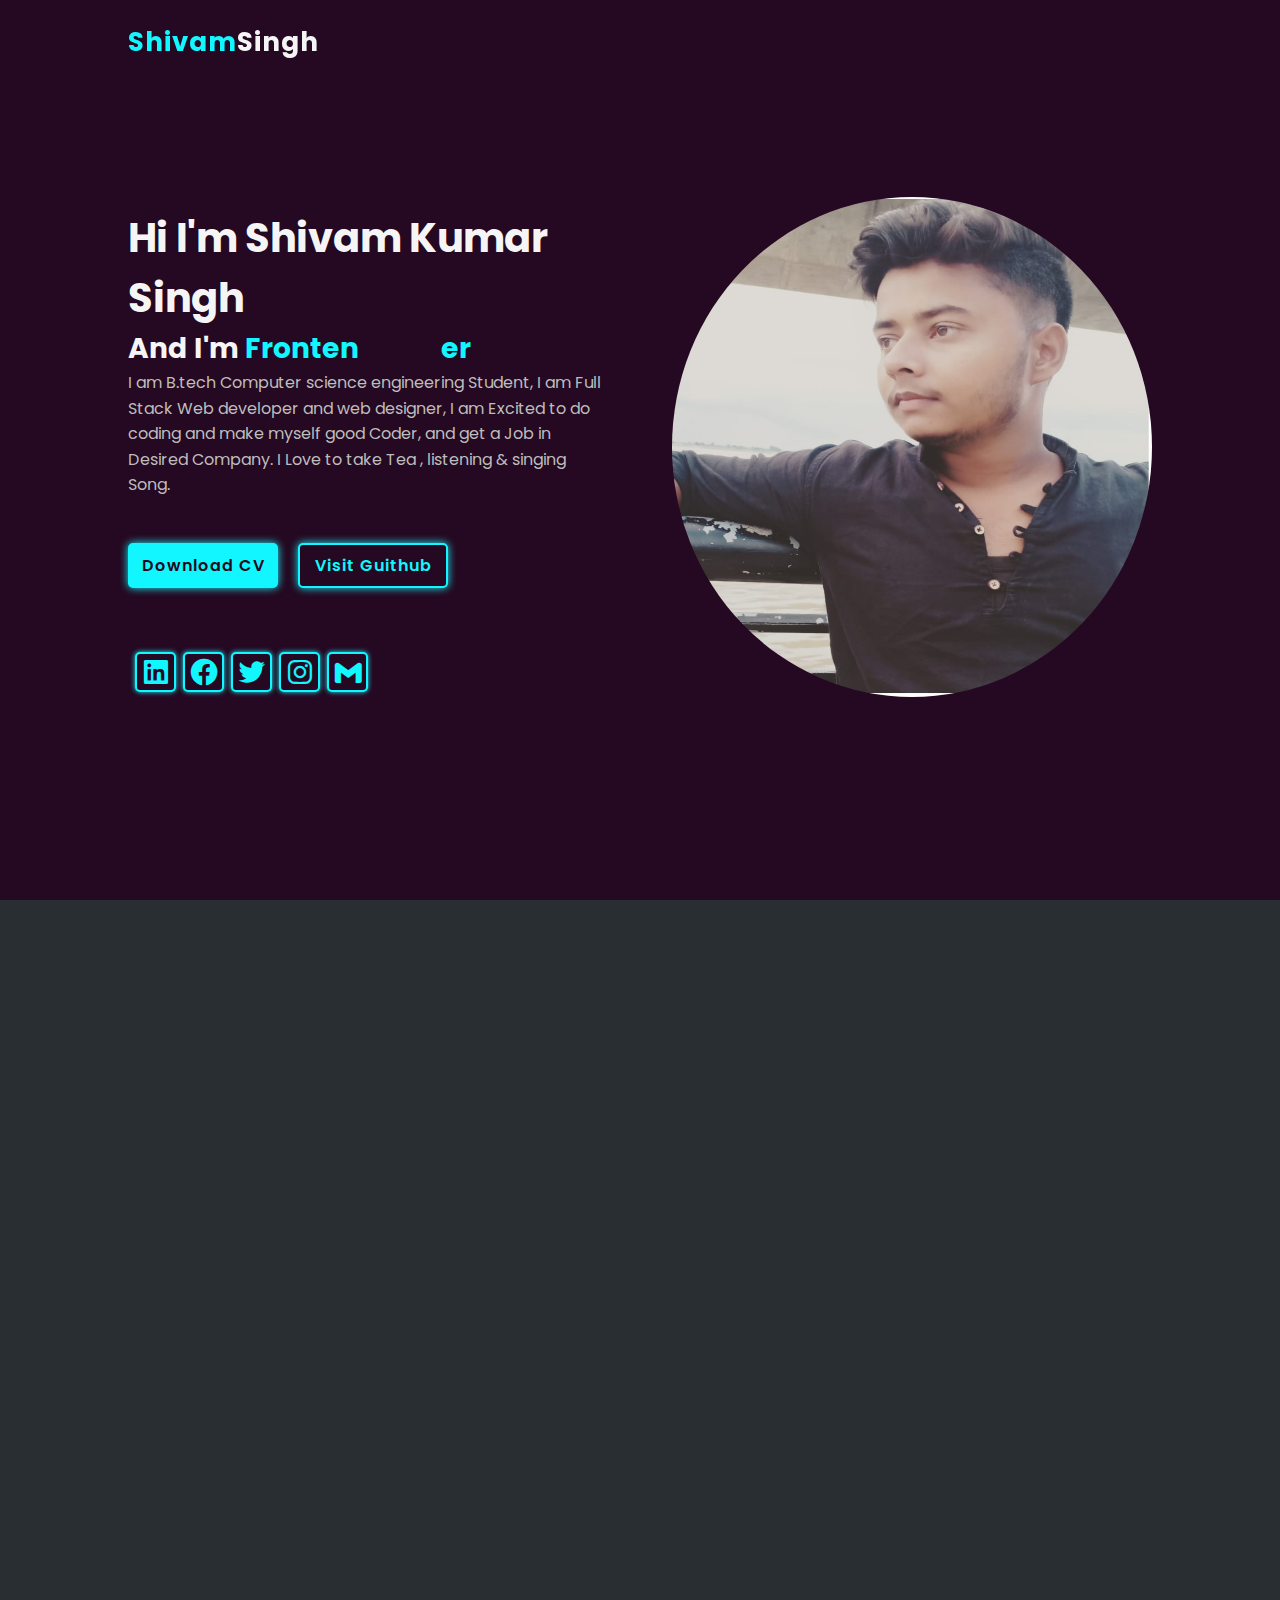
<file: portfoli/index.html>
<!DOCTYPE html>
<html lang="en">
  <head>
    <meta charset="UTF-8" />
    <meta name="viewport" content="width=device-width, initial-scale=1.0" />
    <title>Shivam Portfolio</title>
    <link rel="stylesheet" href="style.css" />
    <link
      href="https://unpkg.com/boxicons@2.1.4/css/boxicons.min.css"
      rel="stylesheet"
    />
  </head>

  <body>
    <header>
      <div class="logo"><span>Shivam</span>Singh</div>
      <ul class="navlist">
        <li><a href="#home" style="--i: 1">Home</a></li>
        <li><a href="#about" style="--i: 2">About</a></li>
        <li><a href="#services" style="--i: 3">Services</a></li>
        <li><a href="#skills" style="--i: 4">Skills</a></li>
        <li><a href="#project" style="--i: 5">Portfolio</a></li>
        <li><a href="#contact" style="--i: 6">Contact</a></li>
      </ul>
      <div id="menu-icon" class="bx bx-menu"></div>
    </header>

    <!-- home section -->
    <section id="home" class="home">
      <div class="home-content scroll-scale">
        <h1>Hi I'm Shivam Kumar Singh</h1>
        <div class="change-text">
          <h3>And I'm</h3>
          <h3>
            <span class="word">Web&nbsp;Developer</span>
            <span class="word">Frontend&nbsp;Developer</span>
            <span class="word">Backend&nbsp;Developer</span>
            <span class="word">Web&nbsp;Designer</span>
            <span class="word">FullStack&nbsp;Developer</span>
            <span class="word">Enterprenure&nbsp;</span>
          </h3>
        </div>
        <p>
          I am B.tech Computer science engineering Student, I am Full Stack Web
          developer and web designer, I am Excited to do coding and make myself
          good Coder, and get a Job in Desired Company. I Love to take Tea ,
          listening & singing Song.
        </p>

        <div class="btn-box">
          <a
            href="https://1drv.ms/b/s!AmbO7AFBKS67jyKsuLrjoJO8aWdJ?e=Gcm9W7"
            class="btn"
            >Download CV</a
          >
          <a href="https://github.com/ShivamKumarSingh8521" class="btn"
            >Visit Guithub</a
          >
        </div>
        <div class="social-icons">
          <a href="https://www.linkedin.com/in/shivam8521"
            ><i class="bx bxl-linkedin-square"></i
          ></a>
          <a
            href="https://www.facebook.com/shivamsingh.rathore.94214?mibextid=ZbWKwL"
            ><i class="bx bxl-facebook-circle"></i
          ></a>
          <a
            href="https://twitter.com/ShivamKuma2745?t=y1K3Lx2ddIPa8MDeh3qrHw&s=09"
            ><i class="bx bxl-twitter"></i
          ></a>
          <a href="https://www.instagram.com/shivam_rajput__51/"
            ><i class="bx bxl-instagram"></i
          ></a>
          <a href="mailto:shivamsingh2236rajput@gmail.com"
            ><i class="bx bxl-gmail"></i
          ></a>
        </div>
      </div>
      <div class="home-image scroll-scale">
        <div class="img-box">
          <img src="WhatsApp Image 2023-09-04 at 01.50.20.jpg" alt="" />
        </div>
      </div>
    </section>

    <!-- about section -->

    <section id="about" class="about">
      <div class="img-about scroll-scale">
        <img src="image2.jpg" alt="" />

        <div class="info-about1">
          <span>10+</span>
          <p>Years of experience</p>
        </div>
        <div class="info-about2">
          <span>20+</span>
          <p>Project Complete</p>
        </div>
        <div class="info-about3">
          <span>50+</span>
          <p>Happy coints</p>
        </div>
      </div>
      <div class="about-content scroll-scale">
        <span>Let me Intrduce myself</span>
        <h2>About me</h2>
        <h3>A story of good</h3>
        <p>
          I am B.tech Computer science engineering Student, I am Full Stack Web
          developer and web designer, I am Excited to do coding and make myself
          good Coder, and get a Job in Desired Company. I Love to take Tea ,
          listening & singing Song.
        </p>

        <div class="btn-box">
          <a href="#" class="btn">Read More!</a>
        </div>
      </div>
    </section>

    <!------------------  Service Section ------------------>
    <section id="services" class="services">
      <div class="main-text scroll-scale">
        <span>What I will do for you?</span>
        <h2>Our services</h2>
      </div>
      <div class="section-service scroll-bottom">
        <div class="service-box">
          <i class="bx bxs-layer service-icon"></i>
          <h3>Web Development</h3>
          <p>
            Web development, also known as website development, refers to the
            tasks associated with creating, building, and maintaining websites
            and web applications that run online on a browser. It may, however,
            also include web design, web programming, and database management.
          </p>
          <div class="btn-box service-btn">
            <a href="#" class="btn">Read More</a>
          </div>
        </div>

        <div class="service-box">
          <i class="bx bx-code-alt service-icon"></i>
          <h3>Full Stack Development</h3>
          <p>
            Full stack development is the end-to-end development of
            applications. It includes both the front end and back end of an
            application. The front end is usually accessed by a client, and the
            back end forms the core of the application where all the business
            logic is applied.
          </p>
          <div class="btn-box service-btn">
            <a href="#" class="btn">Read More</a>
          </div>
        </div>

        <div class="service-box">
          <i class="bx bx-desktop service-icon"></i>
          <h3>Software Development</h3>
          <p>
            Software development is the process programmers use to build
            computer programs. The process, also known as the Software
            Development Life Cycle (SDLC), includes several phases that provide
            a method for building products that meet technical specifications
            and user requirements.
          </p>
          <div class="btn-box service-btn">
            <a href="#" class="btn">Read More</a>
          </div>
        </div>
      </div>
    </section>

    <!------------------  Skill Section ------------------>
    <section id="skills" class="skills">
      <div class="main-text scroll-scale">
        <span>Technicial and Professional</span>
        <h2>My Skills</h2>
      </div>

      <div class="skill-main">
        <div class="skill-left scroll-scale">
          <h3>Technical Skills</h3>
          <div class="skill-bar">
            <div class="info">
              <p>JAVA</p>
              <p>85%</p>
            </div>
            <div class="bar">
              <span class="java"></span>
            </div>
          </div>

          <div class="skill-bar">
            <div class="info">
              <p>Programming In C</p>
              <p>80%</p>
            </div>
            <div class="bar">
              <span class="c"></span>
            </div>
          </div>

          <div class="skill-bar">
            <div class="info">
              <p>HTML</p>
              <p>90%</p>
            </div>
            <div class="bar">
              <span class="html"></span>
            </div>
          </div>

          <div class="skill-bar">
            <div class="info">
              <p>CSS</p>
              <p>80%</p>
            </div>
            <div class="bar">
              <span class="css"></span>
            </div>
          </div>

          <div class="skill-bar">
            <div class="info">
              <p>JavaScript</p>
              <p>80%</p>
            </div>
            <div class="bar">
              <span class="js"></span>
            </div>
          </div>
        </div>
        <div class="skill-right scroll-scale">
          <h3>Professional Skills</h3>
          <div class="professional">
            <div class="box">
              <div class="circle" data-dots="80" data-percent="90"></div>
              <div class="text">
                <big>90%</big>
                <small>Team Work</small>
              </div>
            </div>

            <div class="box">
              <div class="circle" data-dots="80" data-percent="85"></div>
              <div class="text">
                <big>85%</big>
                <small>Project Managemnet</small>
              </div>
            </div>

            <div class="box">
              <div class="circle" data-dots="80" data-percent="80"></div>
              <div class="text">
                <big>80%</big>
                <small>Creativity</small>
              </div>
            </div>

            <div class="box">
              <div class="circle" data-dots="80" data-percent="80"></div>
              <div class="text">
                <big>80%</big>
                <small>Communication</small>
              </div>
            </div>
          </div>
        </div>
      </div>
    </section>

    <!-------------------------  Project Skills --------------------------->
    <section id="project" class="project">
      <div class="main-text scroll-scale">
        <span>What I will do for you?</span>
        <h2>Latest Project</h2>
      </div>
      <div class="container">
        <div class="fillter-buttons scroll-scale">
          <button class="button" data-filter="all">All</button>
          <button class="button" data-filter=".product">Product</button>
          <button class="button" data-filter=".inter">Interaction</button>
          <button class="button" data-filter=".web">web App</button>
        </div>

        <div class="portfolia-gallery scroll-bottom">
          <div class="port-box mix product">
            <div class="port-image">
              <img src="cal.png" alt="" srcset="" />
            </div>
            <div class="port-content">
              <h3>Calculator</h3>
              <p>
                A software calculator is a calculator that has been implemented
                as a computer program, rather than as a physical hardware
                device.
              </p>
              <a href="https://anand98013.github.io/Calculator/"
                ><i class="bx bx-link-external"></i
              ></a>
            </div>
          </div>

          <div class="port-box">
            <div class="port-image">
              <img src="vehicle.png" alt="" srcset="" />
            </div>
            <div class="port-content">
              <h3>Vehicle Rentle System</h3>
              <p>
                This website is very useful for users because they can book
                vehicle at any time form anywhere withiout moving anywhere.
              </p>
              <a href="https://anand98013.github.io/VehicleRental/"
                ><i class="bx bx-link-external"></i
              ></a>
            </div>
          </div>

          <div class="port-box mix inter">
            <div class="port-image">
              <img src="img1.jpg" alt="" srcset="" />
            </div>
            <div class="port-content">
              <h3>Graphics Design</h3>
              <p>
                Lorem ipsum dolor sit amet consectetur adipisicing elit. Quis,
                quos nobis soluta maxime eveniet illo sapiente sit aut nihil
                quod blanditiis
              </p>
              <a href="#"><i class="bx bx-link-external"></i></a>
            </div>
          </div>
        </div>
      </div>
    </section>

    <!-------------- contact system  ------------->
    <section id="contact" class="contact">
      <div class="main-text scroll-scale">
        <span>ask me question</span>
        <h2>Contact Me</h2>
      </div>

      <form
        class="scroll-bottom"
        onsubmit="sendEmail(); reset(); return flase;"
      >
        <input type="text" id="name" placeholder="Your Name" />
        <input type="email" id="email" placeholder="Your Email" />
        <input type="text" id="address" placeholder="Your Address" />
        <input type="number" id="mobile" placeholder="Mobile Number" />
        <textarea
          id="message"
          cols="30"
          rows="10"
          placeholder="Your Message"
        ></textarea>
        <div class="btn-box formBtn">
          <button type="submit" class="btn">Send Message</button>
        </div>
      </form>
    </section>

    <!--------footer website ---------->
    <footer>
      <p class="scroll-scale">
        Copyrignt &copy; 2023 by AnandCoder || All Right Reserved.
      </p>
      <a href="#home"><i class="bx bx-up-arrow-alt"></i></a>
    </footer>

    <script src="mixitup.min.js"></script>
    <script src="script.js"></script>
    <script src="https://smtpjs.com/v3/smtp.js"></script>
  </body>
</html>
</file>
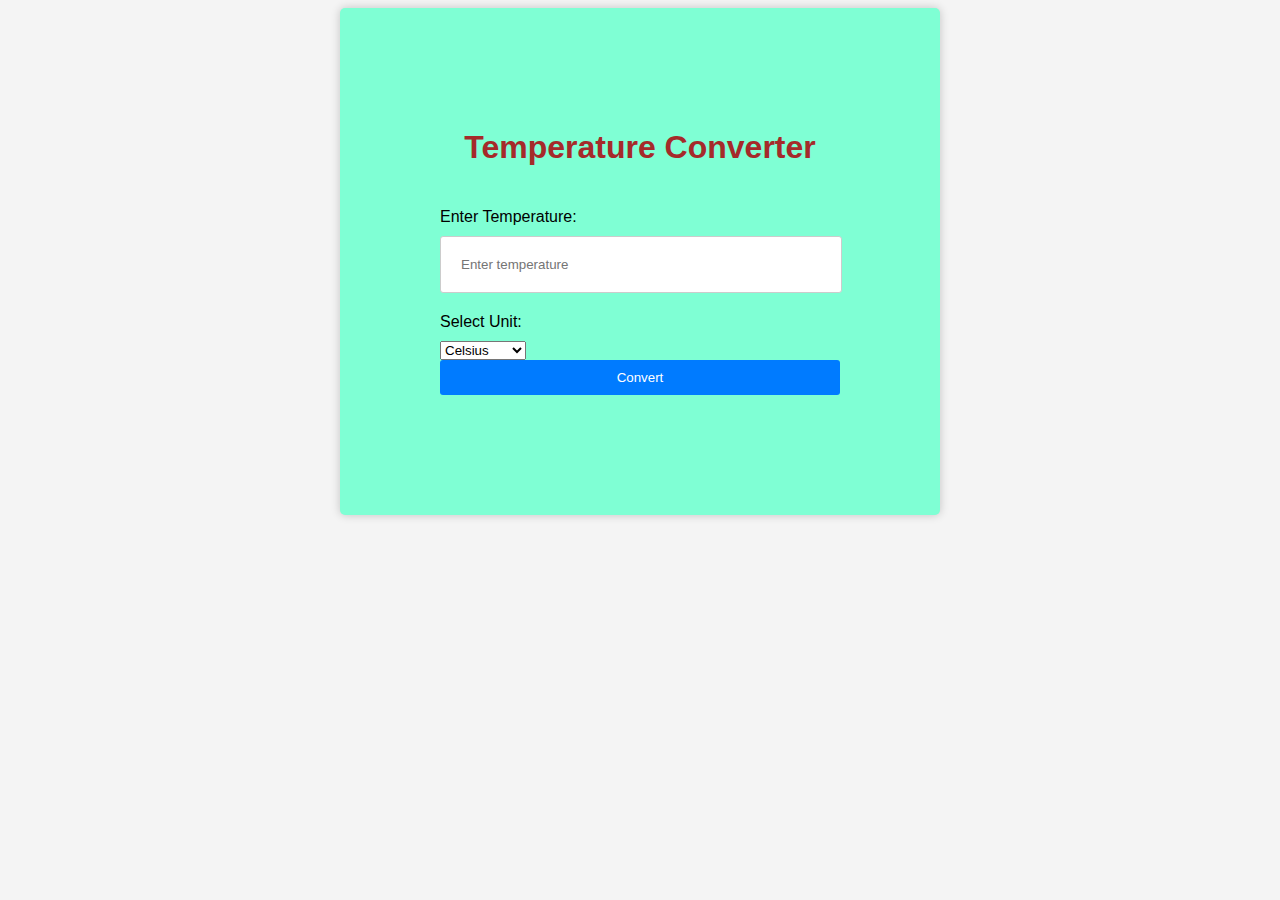
<file: temperature/index.html>
<!DOCTYPE html>
<html lang="en">
  <head>
    <meta charset="UTF-8" />
    <meta name="viewport" content="width=device-width, initial-scale=1.0" />
    <title>temp. convertor</title>
    <link rel="stylesheet" href="index.css" />
  </head>
  <body>
    <div class="container">
      <h1>Temperature Converter</h1>
      <label for="temperature">Enter Temperature:</label>
      <input type="number" id="temperature" placeholder="Enter temperature" />
      <label for="unit">Select Unit:</label>
      <select id="unit">
        <option value="celsius">Celsius</option>
        <option value="fahrenheit">Fahrenheit</option>
        <option value="kelvin">Kelvin</option>
      </select>
      <button onclick="convertTemperature()">Convert</button>
      <div id="result"></div>
    </div>
    <script src="index.js"></script>
  </body>
</html>
</file>
<file: portfoli/style.css>
@import url('https://fonts.googleapis.com/css2?family=Poppins:wght@400;600;900&display=swap');

* {
    padding: 0;
    margin: 0;
    box-sizing: border-box;
    list-style: none;
    scroll-behavior: smooth;
    text-decoration: none;
}

:root {
    --text-color: #f5f5f5;
    --hover-color: #12f7ff;
    --bg-color: #250821;
    --secon-bg-color: #292e33;
    --big-font: 2.5rem;
    --normal-font: 2rem;
    --neon-box-shadow: 0 0 .5rem #12f7ff;
    --h2-font: 3rem;
    --font-neon-text-shadow: 0 0 10px rgba(18, 247, 255, 0.3),
        0 0 20px rgba(18, 247, 255, 0.3),
        0 0 30px rgba(18, 247, 255, 0.3),
        0 0 40px rgba(18, 247, 255, 0.3),
        0 0 70px rgba(18, 247, 255, 0.3),
        0 0 80px rgba(18, 247, 255, 0.3),
        0 0 150px rgba(18, 247, 255, 0.3);
}

::-webkit-scrollbar {
    height: 0;
    width: .5rem;
}

::-webkit-scrollbar-track {
    background: var(--secon-bg-color);
}

::-webkit-scrollbar-thumb {
    background: var(--hover-color);
    border-radius: 5px;
}

body {
    font-family: "Poppins", sans-serif;
    background: var(--bg-color);
    color: var(--text-color);
}

header {
    position: fixed;
    top: 0;
    left: 0;
    z-index: 1000;
    border-bottom: 1px solid transparent;
    display: flex;
    align-items: center;
    justify-content: space-between;
    width: 100%;
    padding: 20px 10%;
}

header.sticky {
    background: var(--bg-color);
    border-bottom: 1px solid var(--secon-bg-color);
    padding: 12px 10%;
}

.logo {
    font-size: 26px;
    font-weight: 700;
    letter-spacing: 1px;
}

span {
    color: var(--hover-color);
}

.navlist {
    display: flex;
}

.navlist a {
    display: inline-block;
    color: var(--text-color);
    font-weight: 600;
    padding: 10px 20px;
    animation: slideAnimation 1s ease forwards;
    animation-delay: calc(.3s * var(--i));
    opacity: 0;
}

.navlist a:hover {
    color: var(--hover-color);
    text-shadow: 0 0 10px rgba(18, 247, 255, 0.6),
        0 0 20px rgba(18, 247, 255, 0.6),
        0 0 30px rgba(18, 247, 255, 0.6),
        0 0 40px rgba(18, 247, 255, 0.6),
        0 0 70px rgba(18, 247, 255, 0.6),
        0 0 80px rgba(18, 247, 255, 0.6),
        0 0 150px rgba(18, 247, 255, 0.6);
}

.navlist a.active {
    color: var(--hover-color);
}

.navlist a.active {
    color: var(--hover-color);
}

#menu-icon {
    font-size: 1.8rem;
    z-index: 10001;
    cursor: pointer;
    margin-left: 25px;
    background: var(--hover-color);
    border-radius: 3px;
    color: var(--secon-bg-color);
    display: none;
}

section {
    padding: 100px 10%;
}

.home {
    min-height: 100vh;
    height: 100%;
    width: 100%;
    display: grid;
    grid-template-columns: repeat(2, 1fr);
    align-items: center;
    grid-gap: 4em;
}

.home-content {
    max-width: 600px;
}

.home-content h1 {
    font-size: var(--big-font);
    font-weight: 700;
}

.change-text {
    font-size: 1.5rem;
    font-weight: 700;
}

.change-text h3 {
    display: inline-flex;
    margin: 0;
    vertical-align: top;
}

.change-text h3 .word {
    position: absolute;
    display: flex;
    opacity: 0;
}

.change-text h3 .word .letter {
    transform-origin: center center 25px;
}

.change-text h3 .word .letter.out {
    transform: rotateX(90deg);
    transition: 0.32s cubic-bezier(0.6, 0, 0.7, 0.2);
}

.change-text h3 .word .letter.in {
    transition: 0.38s ease;
}

.change-text h3 .word .letter.behind {
    transform: rotateX(-90deg);
}

.home-content p {
    color: #bdbdbd;
    line-height: 1.6;
}

.btn-box {
    display: flex;
    justify-content: space-between;
    width: 320px;
    height: 45px;
    margin-top: 2.8rem;
}

.btn-box .btn {
    display: inline-flex;
    justify-content: center;
    align-items: center;
    width: 150px;
    height: 100%;
    background: var(--hover-color);
    color: var(--bg-color);
    font-size: 1rem;
    letter-spacing: 1px;
    font-weight: 600;
    transition: .6s;
    box-shadow: var(--neon-box-shadow);
    border-radius: 5px;
    position: relative;
    overflow: hidden;
    z-index: 1;
    border: 2px solid var(--hover-color);
}

.btn:hover {
    color: var(--hover-color);
}

.btn::before {
    content: "";
    position: absolute;
    top: 0;
    left: 0;
    background: var(--bg-color);
    width: 0;
    height: 100%;
    z-index: -1;
    transition: .4s;
}

.btn:hover::before {
    width: 100%;
}

.btn:nth-child(2) {
    background: var(--bg-color);
    color: var(--hover-color);
}

.btn:nth-child(2):hover {
    color: var(--bg-color);
}

.btn:nth-child(2)::before {
    background: var(--hover-color);
}

.social-icons {
    margin-top: 4rem;
    display: flex;
    justify-content: space-between;
    width: 240px;
    height: 40px;
}

.social-icons a {
    display: inline-flex;
    width: 50px;
    height: 100%;
    justify-content: center;
    align-items: center;
    background: var(--bg-color);
    color: var(--hover-color);
    border: 2px solid var(--hover-color);
    transition: .6s;
    box-shadow: 0 0 0.3rem #12f7ff;
    border-radius: 5px;
    position: relative;
    z-index: 1;
    overflow: hidden;
    margin-left: 7px;
}

.social-icons a i {
    font-size: 2rem;
}

.social-icons a:hover {
    color: var(--bg-color);
}

.social-icons a::before {
    content: "";
    position: absolute;
    left: 0;
    top: 0;
    width: 0%;
    height: 100%;
    background: var(--hover-color);
    transition: .6s;
    z-index: -1;
}

.social-icons a:hover::before {
    width: 100%;
}

.home-image {
    position: relative;
}

.img-box {
    text-align: center;
}

.img-box img {
    width: 100%;
    max-width: 500px;
    height:500px;
    border-radius: 100%;
}

/*  -----------  About section css ----------- */
.about {
    display: flex;
    justify-content: center;
    align-items: center;
    grid-gap: 2em;
    background: var(--secon-bg-color);
    height: 755px;
}

.about .img-about {
    text-align: center;
    position: relative;
}

.about .img-about img {
    max-width: auto;
    height: 530px;
    border-radius: 69% 31% 66% 34% /21% 30% 50% 59%;
}

.about-content span {
    color: #fdfdfd;
    font-size: .8rem;
    font-weight: 200;
    letter-spacing: 2px;
    text-transform: uppercase;
}

.about-content h2 {
    color: var(--hover-color);
    font-weight: 700;
    font-size: var(--normal-font);
}

.about-content h3 {
    font-weight: 600;
    font-size: 1.5rem;
    margin-bottom: .2rem;
}

.about-content p {
    color: #fdfdfd;
    font-weight: 300;
    margin-bottom: 1.5rem;
}

.info-about1,
.info-about2,
.info-about3 {
    background: var(--bg-color);
    font-size: .5rem;
    position: absolute;
    padding: 10px;
    width: 90px;
    height: 90px;
    border-radius: 69% 31% 66% 34% /21% 30% 70% 79%;
    display: block;
    box-shadow: var(--neon-box-shadow);
    border: 1px solid var(--hover-color);
    outline: 2px solid var(--bg-color);
    z-index: 100;
    animation: morph 6s linear infinite;
}

.info-about1 {
    left: -5%;
    top: 10%;
}

.info-about2 {
    left: 66%;
    top: -5%;
}

.info-about3 {
    left: 61%;
    top: 70%;
}

.img-about span {
    color: var(--hover-color);
    font-size: 1.2rem;
    font-weight: 600;
}

/* --------------  services section ---------------- */
.main-text {
    width: 100%;
    text-align: center;
    margin-bottom: 2rem;
    color: var(--hover-color);
}

.main-text h2 {
    font-weight: 700;
    font-size: var(--normal-font);
}

.main-text span {
    font-weight: 200;
    color: #fdfdfd;
    font-size: .8rem;
    letter-spacing: 2px;
    text-transform: uppercase;
}

.section-service {
    display: flex;
    justify-content: center;
    align-items: center;
    flex-wrap: wrap;
    grid-gap: 2rem;
}

.section-service .service-box {
    flex: 1 1 18rem;
    padding: 2rem 1rem 2rem;
    text-align: center;
    background: var(--secon-bg-color);
    transition: transform .4s;
    border-radius: 10px;
}

.service-btn {
    justify-content: center;
    width: auto;
}

.service-box:hover {
    transform: translateY(-.7rem);
}

.service-icon {
    border: 2px solid var(--hover-color);
    padding: 2rem;
    background: var(--bg-color);
    display: flex;
    align-items: center;
    font-size: 3rem;
    border-radius: 50%;
    position: relative;
    color: var(--hover-color);
    box-shadow: var(--neon-box-shadow);
    outline: 3px solid var(--bg-color);
}

.service-box h3 {
    margin-top: 10px;
    font-size: 1.5rem;
}

.service-box p {
    margin: .5rem 0 1.5rem 0;
    font-weight: 300;
    letter-spacing: 1px;
    color: #bdbdbd;
    line-height: 1.6;
}

/* --------------  Skills section ---------------- */
.skills {
    background: var(--secon-bg-color);
}

.skill-main {
    width: 100%;
    display: grid;
    grid-template-columns: repeat(2, 1fr);
    grid-row-gap: 30px;
    grid-column-gap: 50px;
}

.skill-bar {
    margin-bottom: 2.3rem;
}

.skill-main h3 {
    margin-bottom: 2rem;
    font-size: var(--normal-font);
    text-align: center;
}

.skill-left .skill-bar .info {
    display: flex;
    justify-content: space-between;
    align-items: center;
    padding: 0 10px;
}

.skill-left .skill-bar .bar {
    width: 100%;
    height: 10px;
    background-color: var(--bg-color);
    border-radius: 25px;
    margin-top: 10px;
    position: relative;
}

.skill-bar .bar span {
    width: 50%;
    height: 100%;
    position: absolute;
    left: 0;
    background: var(--hover-color);
    border-radius: 25px;
    box-shadow: var(--neon-box-shadow);
}

.skill-bar .bar .java {
    width: 85%;
    animation: java 2s;
}

.skill-bar .bar .c {
    width: 80%;
    animation: c 3s;
}

.skill-bar .bar .html {
    width: 90%;
    animation: html 4s;
}

.skill-bar .bar .css {
    width: 80%;
    animation: css 5s;
}

.skill-bar .bar .js {
    width: 80%;
    animation: js 6s;
}

/* -------skill right------- */
.professional {
    display: grid;
    grid-template-columns: 1fr 1fr;
}

.box {
    margin: 10px 0;
    flex: 1 1 15rem;
    position: relative;
}

.box .text {
    text-align: center;
    color: #fff;
    font-size: 1rem;
}

.box .text big {
    font: 400;
    letter-spacing: 1px;
    position: absolute;
    top: 40%;
    left: 50%;
    transform: translate(-50%, -50%);
}

.box .text small {
    display: block;
    font-weight: 600;
}

.circle {
    width: 100%;
    height: 120px;
    display: flex;
    justify-content: center;
    align-items: center;
}

.circle .points {
    width: 2px;
    height: 10px;
    background-color: var(--bg-color);
    position: absolute;
    border-radius: 3px;
    transform: rotate(calc(var(--i)*var(--rot))) translateY(-45px);
}

.points.marked {
    animation: glow 0.04s linear forwards;
    animation-delay: calc(var(--i)*0.05s);
}

/* -------Project Section css--------- */
.fillter-buttons {
    margin: 2rem;
    text-align: center;
}

.fillter-buttons .button {
    background: none;
    outline: none;
    border: none;
    cursor: pointer;
    font-size: .85rem;
    font-weight: 600;
    letter-spacing: .4px;
    margin-left: 1.3rem;
    color: var(--text-color);
}

.fillter-buttons .button:hover {
    color: var(--hover-color);
}

.portfolia-gallery {
    display: grid;
    grid-template-columns: repeat(auto-fill, minmax(300px, 1fr));
    gap: 2rem;
}

.port-box {
    position: relative;
    border-radius: 15px;
    overflow: hidden;
    background: #292e33;
    display: flex;
    grid-template-rows: 1fr auto;
    align-items: center;
    border: 2px solid var(--hover-color);
    box-shadow: var(--neon-box-shadow);
}

.port-image {
    display: flex;
    align-items: center;
    justify-content: center;
    height: 100%;
    width: 100%;
}

.port-image img {
    width: 100%;
    opacity: .5s;
    height: 100%;
    transition: .5s;
}

.port-content {
    position: absolute;
    bottom: 0;
    left: 0;
    width: 100%;
    height: 100%;
    opacity: 0;
    background: linear-gradient(rgba(0, 0, 0, .2), #12f7ff);
    display: flex;
    align-items: center;
    justify-content: center;
    flex-direction: column;
    text-align: center;
    transition: 0.5s;
    padding: 0 2rem;
}

.port-box:hover .port-content {
    opacity: 1;
}

.port-box:hover .port-image img {
    transform: scale(1.1);
}

.port-content h3 {
    font-size: 1.5rem;
    font-weight: 600;
}

.port-content p {
    font-size: .8rem;
    padding: 5px 0 15px 0;
}

.port-content a {
    background: #fff;
    border-radius: 50%;
    display: inline-flex;
    justify-content: center;
    align-items: center;
    width: 50px;
    height: 50px;
    border: 1px solid var(--hover-color);
    outline: 2px solid #fff;
}

.port-content a i {
    font-size: 1.3rem;
    color: var(--secon-bg-color);
}


/* -------contact Us ---------- */
.contact {
    background: var(--secon-bg-color);
    width: 100%;
}

.contact form {
    text-align: center;
    max-width: 50rem;
    margin: 1rem auto;
    margin-bottom: 3rem;
}

.contact form input,
.contact form textarea {
    width: 100%;
    color: var(--text-color);
    background: var(--bg-color);
    margin-bottom: .8rem;
    border: none;
    border-radius: 5px;
    padding: .7rem;
}

.contact form textarea {
    resize: none;
}

.formBtn {
    display: flex;
    justify-content: center;
    width: 100%;

}

.formBtn .btn {
    cursor: pointer;
    font-size: 1rem;
}

/* ------- footer css ------------ */
footer {
    padding: 1.5rem 10%;
    display: flex;
    align-items: center;
    justify-content: space-between;
}

footer p {
    color: #bdbdbd;
}

footer a {
    display: inline-flex;
    justify-content: center;
    color: var(--text-color);
    background: var(--hover-color);
    padding: .6rem;
    border-radius: 5px;
}

footer a i {
    font-size: 1rem;
    color: var(--secon-bg-color);
}

/* parallax */
.scroll-scale {
    opacity: 0;
    transform: scale(.9);
    transition: all 2s;
}

.scroll-bottom {
    opacity: 0;
    transform: translateY(300px);
    transition: 3s;
}

.scroll-top {
    opacity: 0;
    transform: translateY(-300px);
    transition: 3s;
}

.show-items {
    opacity: 1;
    transform: translateX(0);
}


/* ---------------  key frames ---------------- */

@keyframes morph {

    0%,
    100% {
        border-radius: 40% 60% 70% 30% / 40% 40% 60% 50%;
    }

    30% {
        border-radius: 70% 30% 50% 50% / 30% 30% 70% 70%;
    }

    60% {
        border-radius: 100% 60% 60% 100% / 100% 100% 60% 60%;
    }

    80% {
        border-radius: 69% 31% 66% 334% / 21% 30% 70% 79%;
    }
}


@keyframes java {
    0% {
        width: 0%;
    }

    100% {
        width: 85%;
    }
}

@keyframes c {
    0% {
        width: 0%;
    }

    100% {
        width: 80%;
    }
}

@keyframes html {
    0% {
        width: 0%;
    }

    100% {
        width: 90%;
    }
}

@keyframes css {
    0% {
        width: 0%;
    }

    100% {
        width: 80%;
    }
}

@keyframes js {
    0% {
        width: 0%;
    }

    100% {
        width: 80%;
    }
}

@keyframes glow {
    0% {
        background: var(--bg-color);
        box-shadow: none;
    }

    100% {
        background: var(--hover-color);
        box-shadow: var(--neon-box-shadow);
    }
}

@keyframes slideAnimation {
    0% {
        opacity: 0;
        transform: translateY(100px);
    }

    100% {
        opacity: 1;
        transform: translateY(0);
    }
}

/* Break Point */
@media(max-width:991px) {
    header {
        padding: 15px 5%;
    }

    footer {
        padding: 15px 5%;
    }

    section {
        padding: 50px 5%;
    }

    .navlist a {
        padding: 8px 15px;
    }

    :root {
        --big-font: 2.2rem;
        --normal-font: 1.8rem;
        --neon-box-shadow: 0 0 .8rem #12f7ff;
        --h2-font: 3rem;
    }

    .home-content {
        margin-top: 5rem;
    }

    .social-icons {
        margin-top: 2rem;
    }
}

@media(max-width:768px) {
    #menu-icon {
        display: block;
        transition: all .4s ease;
    }

    #menu-icon.bx-x {
        transform: rotate(-180deg);
    }

    .navlist {
        display: flex;
        position: absolute;
        top: -1000px;
        right: 0;
        left: 0;
        flex-direction: column;
        background: var(--bg-color);
        text-align: left;
        padding: 0 5%;
        transition: all .45s ease;
    }

    .navlist a {
        display: block;
        padding-bottom: 1rem;
        font-size: 1rem;
    }

    .navlist.open {
        top: 100%;
    }

    .home {
        grid-template-columns: 1fr;
    }

    .home-image {
        margin-bottom: 5rem;
    }

    .about {
        flex-direction: column-reverse;
    }

    .skill-main {
        grid-template-columns: 1fr;
    }

    .fillter-buttons {
        margin: 2.5rem 0;
    }

    .img-about img {
        width: 400px;
    }

    footer p {
        font-size: .8rem;
    }
}

@media(max-width:420px) {
    html {
        font-size: 80%;
    }

    .img-about img {
        width: 320px;
    }

    footer p {
        font-size: .6rem;
    }

    .fillter-buttons .button {
        font-size: .8rem;
    }

    .info-about1,
    .info-about2,
    .info-about3 {
        display: none;
    }

    .img-about p {
        font-size: 1rem;
    }
}
</file>
<file: temperature/index.css>
body {
    font-family: Arial, sans-serif;
    background-color: #f4f4f4;
}
.container {
    max-width: 400px;
    margin: 0 auto;
    padding: 100px;
    background-color: aquamarine;
    box-shadow: 0 0 10px rgba(0, 0, 0, 0.2);
    border-radius: 5px;
}
h1 {
    text-align: center;
    color: brown;
    padding-bottom: 20px;
}
label {
    display: block;
    margin-bottom: 10px;
}
input[type="number"] {
    width: 90%;
    padding: 20px;
    margin-bottom: 20px;
    border: 1px solid #ccc;
    border-radius: 3px;
}
button {
    width: 100%;
    padding: 10px;
    background-color: #007BFF;
    color: #fff;
    border: none;
    border-radius: 3px;
    cursor: pointer;
}
#result {
    text-align: center;
    font-weight: bold;
    margin-top: 20px;
}
</file>
